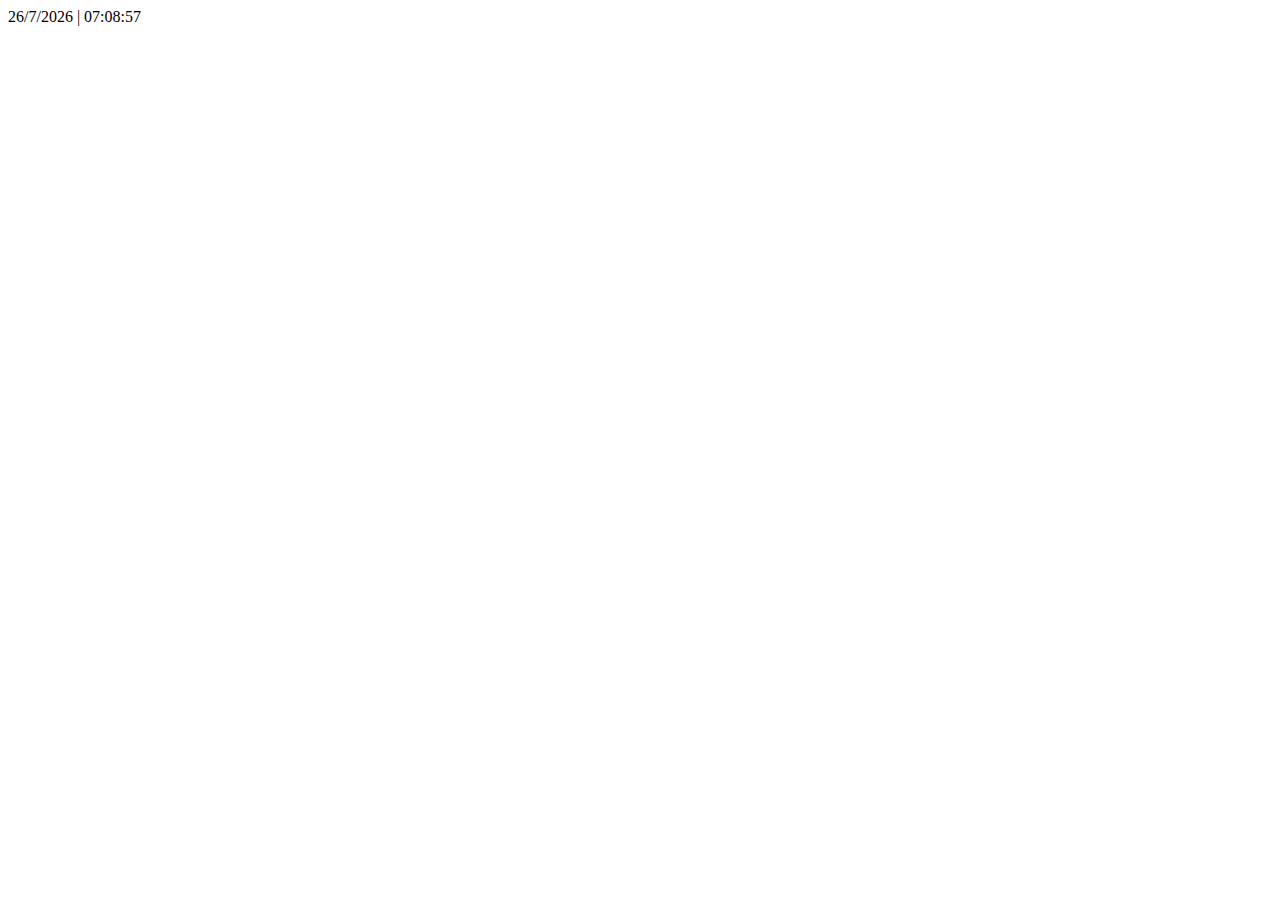
<file: 01_Zegar/index.html>
<!DOCTYPE html>
<html lang="pl">
<head>
    <meta charset="UTF-8">
    <title>Odliczanie czasu</title>

    <script type="text/javascript" src="timer.js">




    </script>
</head>
<body onload="odliczanie();">

<div id="zegar"></div>


</body>
</html>
</file>
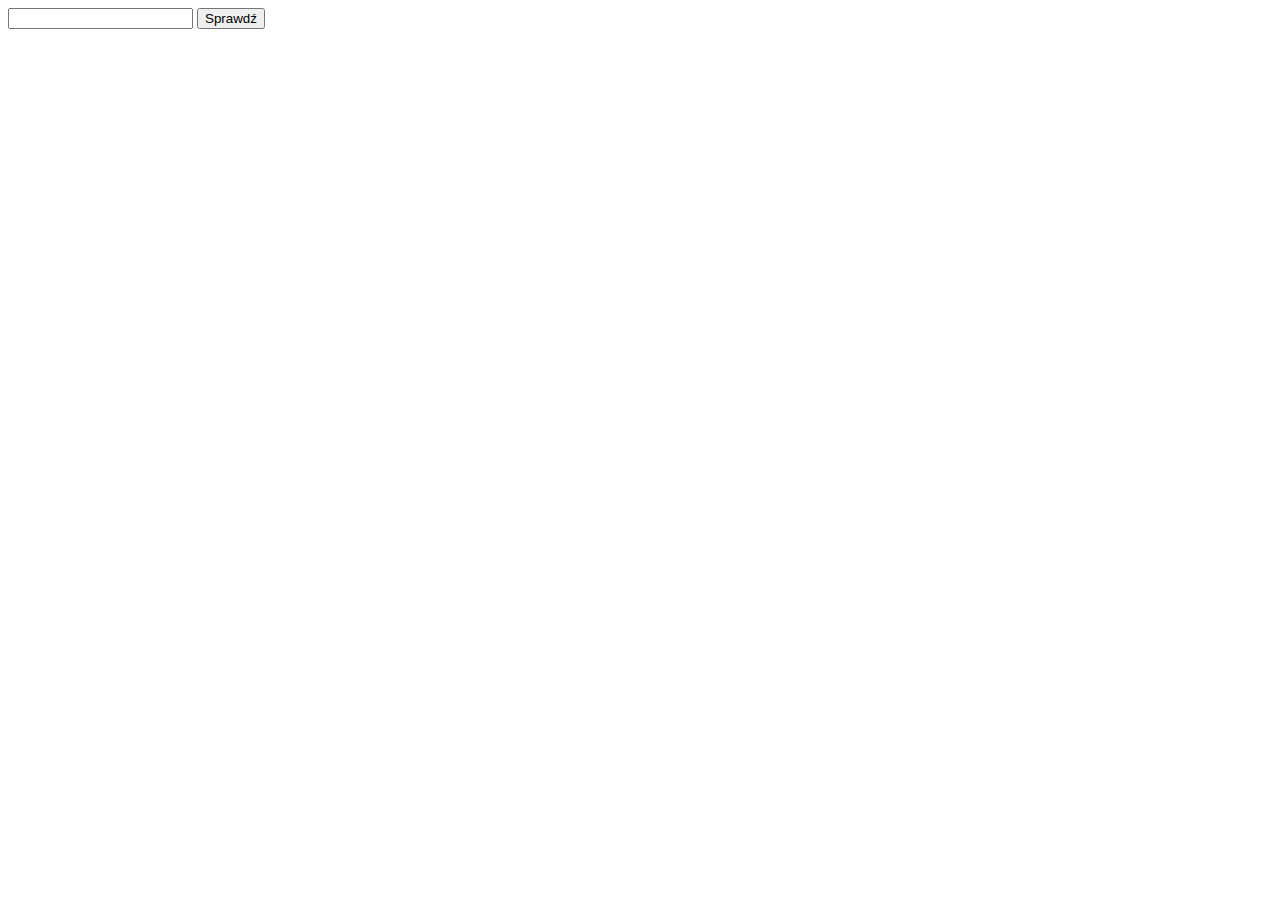
<file: 02/Zadanie1.html>
<!DOCTYPE html>
<html lang="pl">
<head>
    <meta charset="UTF-8">
    <title>Title</title>

    <script type="text/javascript">

        function sprawdz() {
            var liczba = document.getElementById("pole").value;
            if (liczba > 0) {
                document.getElementById("wynik").innerHTML = "dodatnia";
            } else if (liczba < 0) {
                document.getElementById("wynik").innerHTML = "ujemna";
            } else if (liczba == 0) {
                document.getElementById("wynik").innerHTML = "zero";
            }
            else {
                document.getElementById("wynik").innerHTML = "to nie jest liczba";
            }
        }

    </script>
</head>
<body>

<input type="text" id="pole"/>
<input type="submit" value="Sprawdź" onclick="sprawdz()"/>
<div id="wynik">

</div>
</body>
</html>
</file>
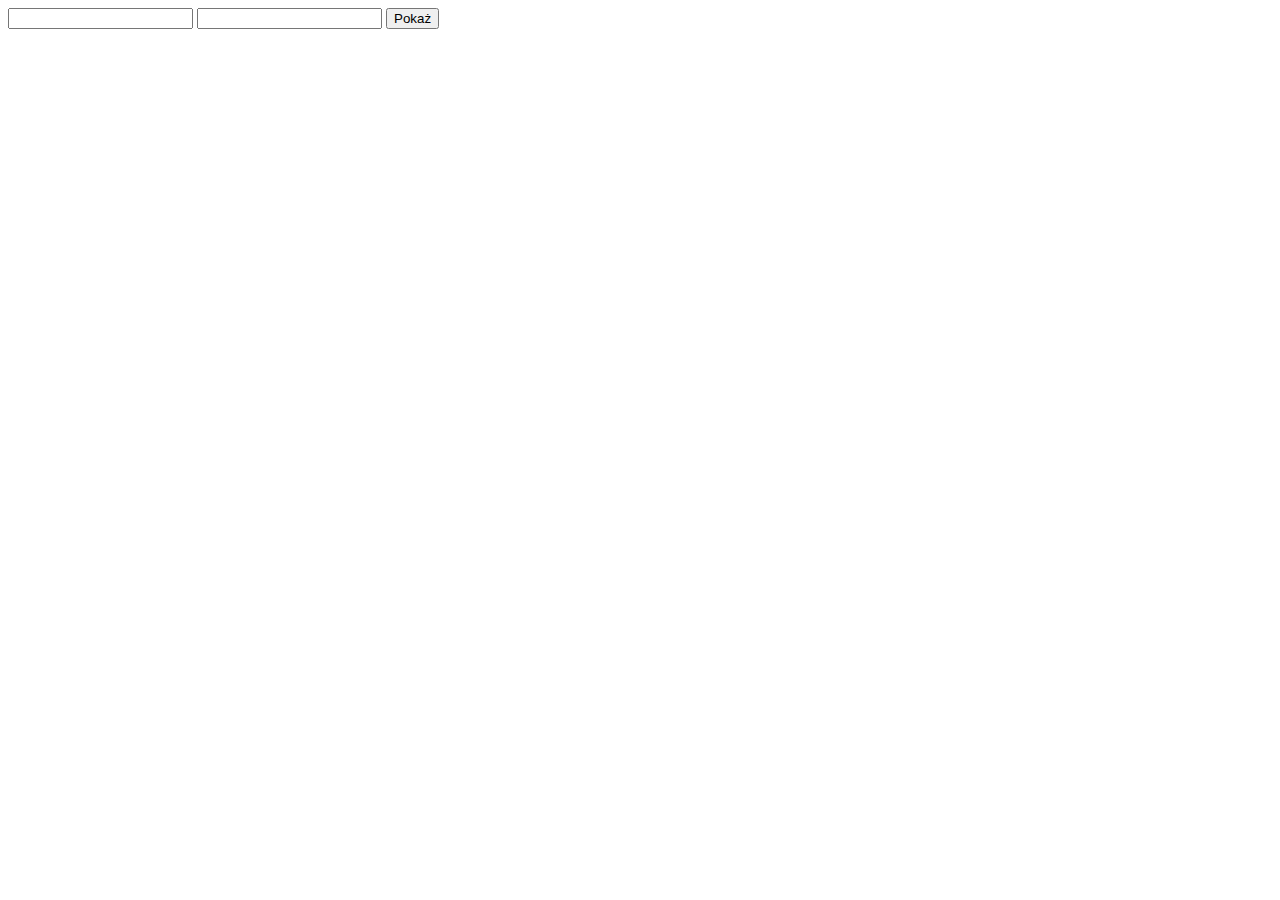
<file: 02/Zadanie2.html>
<!DOCTYPE html>
<html lang="en">
<head>
    <meta charset="UTF-8">
    <title>Title</title>
    <script type="text/javascript">

        function wypisz() {
            var liczba1 = document.getElementById("pole1").value;
            var liczba2 = document.getElementById("pole2").value;
            var napis = "";


            if (liczba1 <= liczba2) {
                for (i = liczba1; i <= liczba2; i++) {
                    napis = napis + i + " ";
                }
            }
            if (liczba1 > liczba2) {
                for (i = liczba1; i >= liczba2; i--) {
                    napis = napis + i + " ";
                }
            }
            if (isNaN(liczba1)) {
                napis = "Liczba 1 jest niepoprawna";
            }
            if (isNaN(liczba2)) {
                napis = "Liczba 2 jest niepoprawna";
            }
            if (isNaN(liczba1) && isNaN(liczba2)){
                napis = "Liczby są niepoprawne";
            }


            document.getElementById("wynik").innerHTML = napis;
        }
    </script>
</head>
<body>

<input type="text" id="pole1"/>
<input type="text" id="pole2"/>
<input type="submit" value="Pokaż" onclick="wypisz()"/>
<div id="wynik"></div>

</body>
</html>
</file>
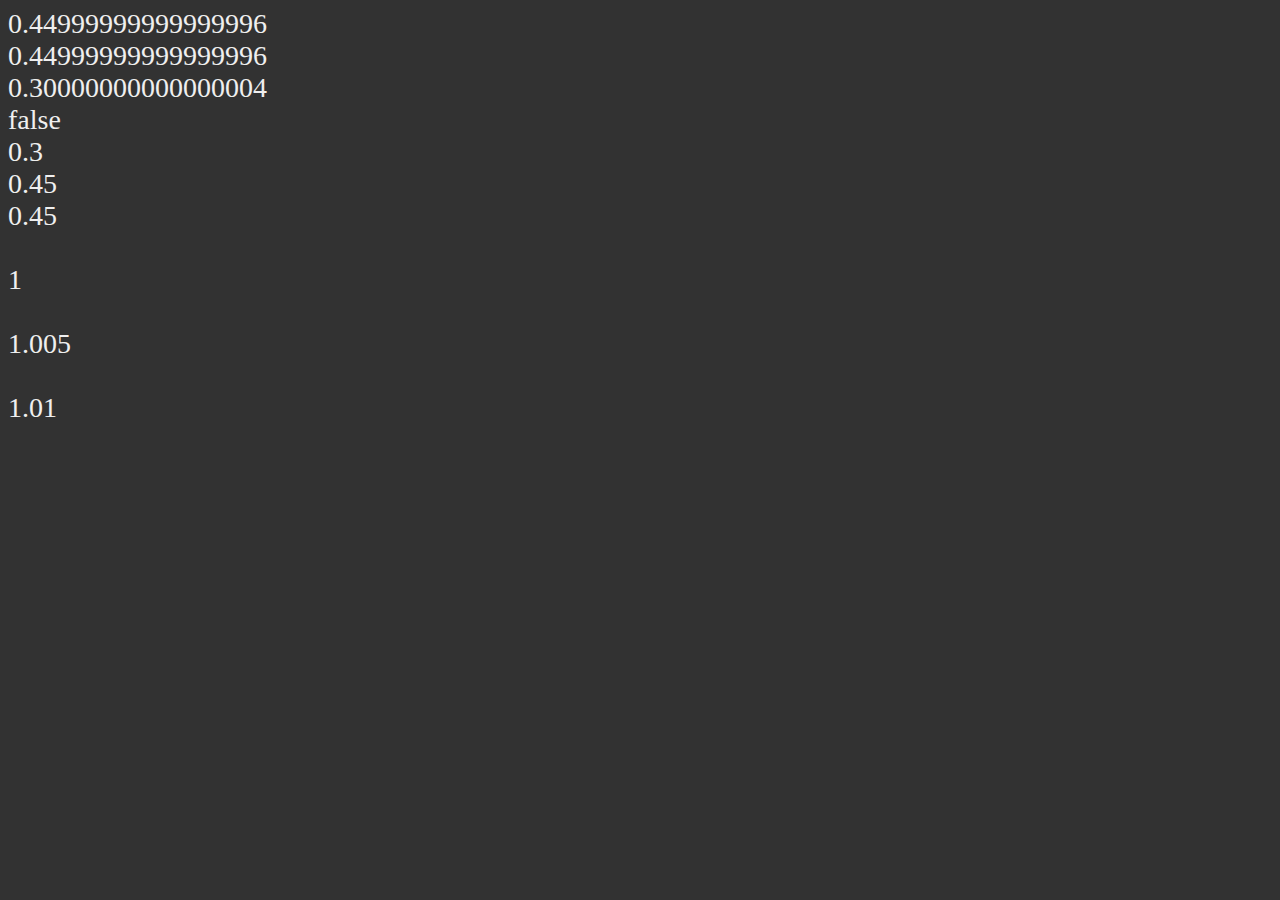
<file: 04_Matematyka/01.html>
<!DOCTYPE html>
<html lang="en">
<head>
    <meta charset="UTF-8">
    <title>Matematyka w JS</title>

    <link rel="stylesheet" href="style.css" type="text/css"/>
</head>
<body>

<script>
    document.write(0.15 * 3); document.write("<br />");
    document.write(0.15 * 3); document.write("<br />");
    document.write(0.10 * 3); document.write("<br />");
    if (0.1 + 0.3 == 0.3) document.write("true<br />")
    else document.write("false<br />")

    var x ;

    x=Math.round((0.1+0.2)*10) /10;
    document.write(x+"<br />");

    x=Math.round((0.15*3)*100) /100;
    document.write(x+"<br />");

    x = 0.15*3;
    x = x.toFixed(2);   document.write(x+"<br /><br />");

    x=1.005;
    x=Math.round(x*100) /100; document.write(x+"<br /><br />");

    x=1.005;
    x=x.toFixed(3); document.write(x+"<br /><br />");

    Number.prototype.round = function (miejsc) {

        return +(Math.round(this+"e+"+miejsc) + "e-"+miejsc);
    }

    x=1.005;
    x=x.round(2); document.write(x+"<br /><br />");


</script>

</body>
</html>
</file>
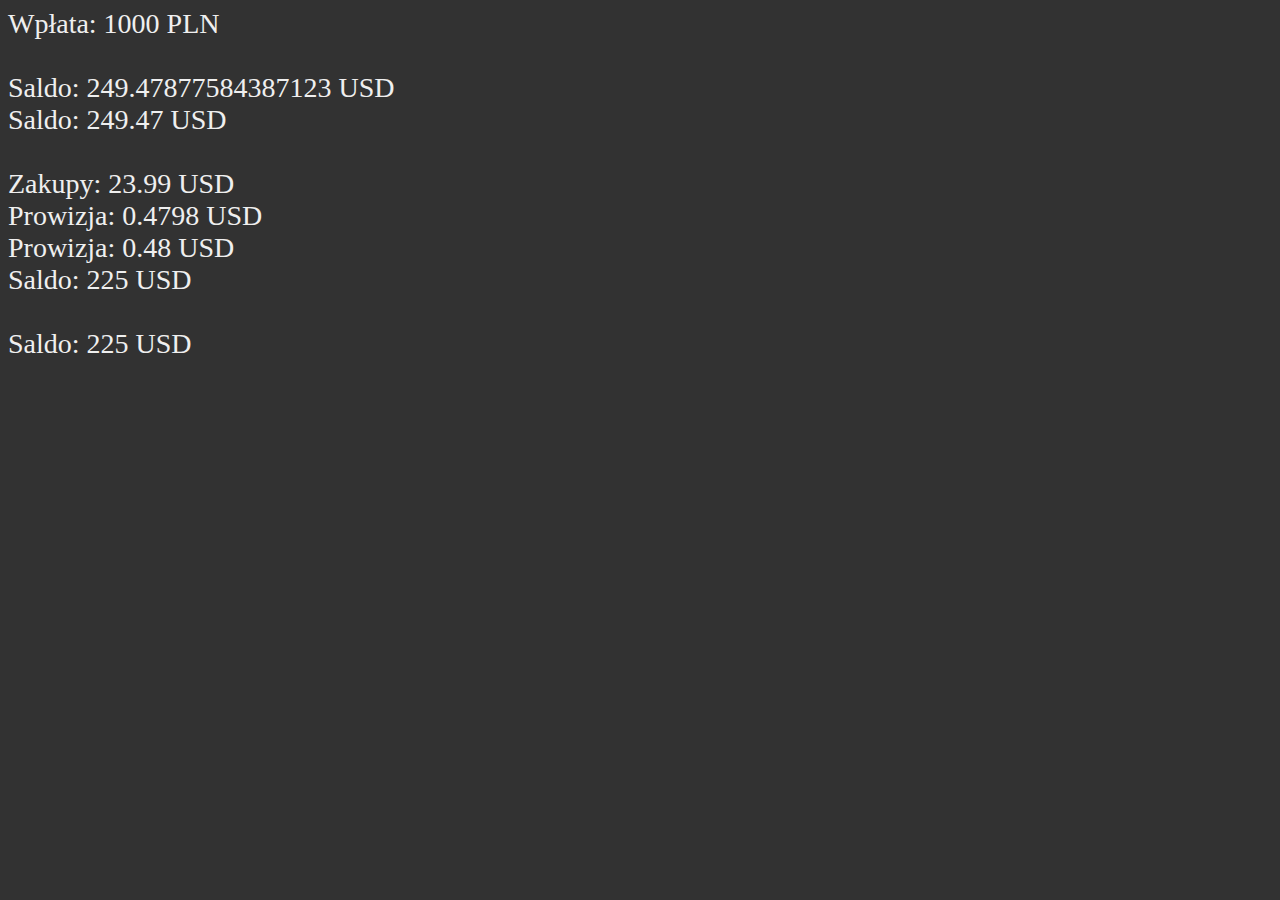
<file: 04_Matematyka/02.html>
<!DOCTYPE HTML>
<html lang="pl">
<head>
	<meta charset="utf-8" />
	<title>Matematyka w JS</title>	
	
	<link rel="stylesheet" href="style.css" type="text/css" />
	
</head>

<body>
	
	<script>

		var pln = 1000;
		document.write("Wpłata: "+pln+" PLN <br /><br />");
		
		//Przewalutowanie
		var usd = pln / 4.00835701;
		document.write("Saldo: "+usd+" USD <br />");	
		
		usd = Math.floor(usd * 100) / 100;
		document.write("Saldo: "+usd+" USD <br /><br />");
		
		//Zakupy
		var zakupy = 23.99;
		document.write("Zakupy: "+zakupy+" USD <br />");
		
		var prowizja = 0.02 * zakupy;
		document.write("Prowizja: "+prowizja+" USD <br />");
		
		prowizja = Math.ceil(prowizja * 100) / 100;
		document.write("Prowizja: "+prowizja+" USD <br />");
		
		//Po zakupach
		usd = usd - zakupy - prowizja;
		document.write("Saldo: "+usd+" USD <br /><br />");
		
		usd = 225.99;
		usd = Math.trunc(usd);
		document.write("Saldo: "+usd+" USD <br /><br />");

	</script>
	
</body>
</html>
</file>
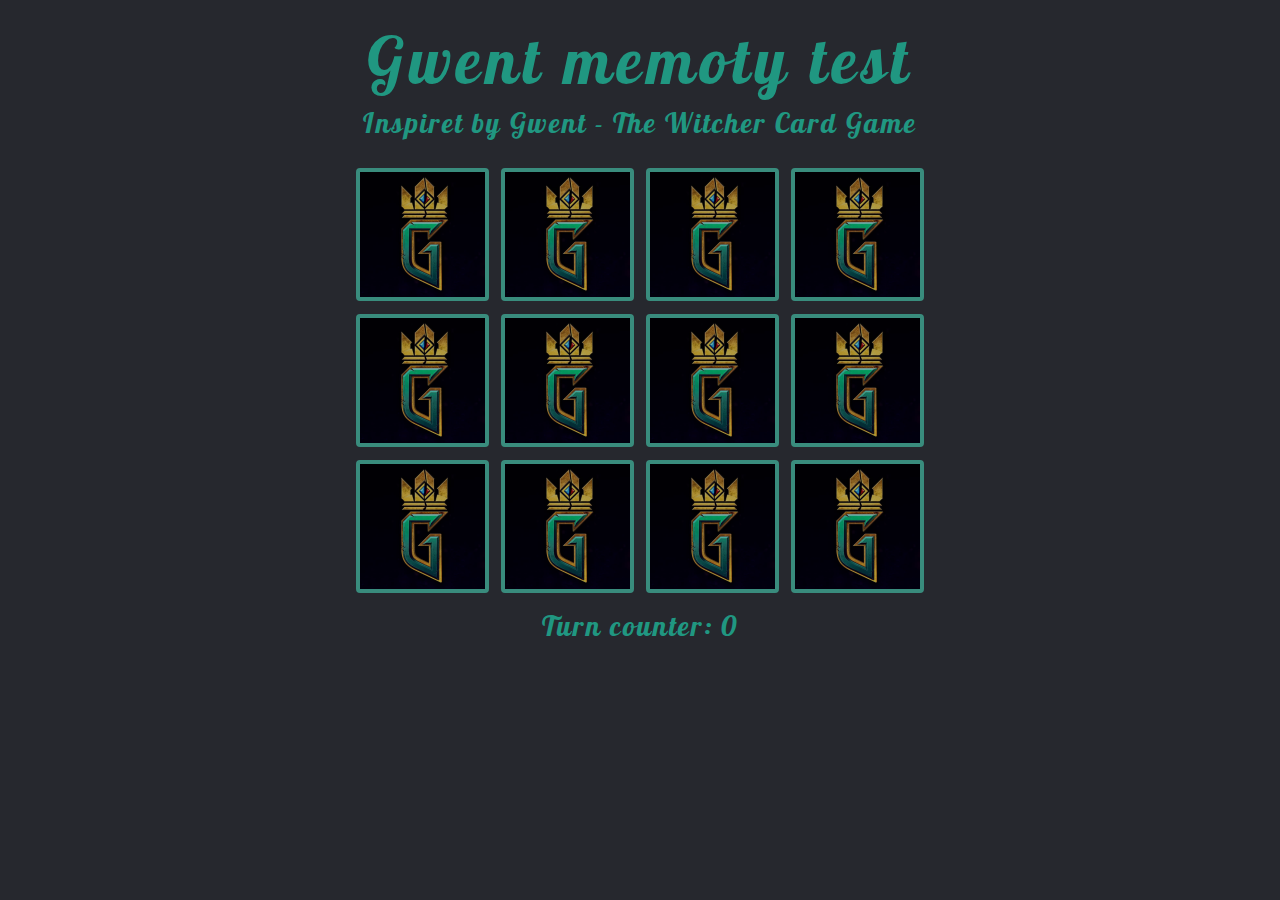
<file: 06_jQuery/gra.html>
<!DOCTYPE html>
<html lang="pl">
<head>

	<meta charset="utf-8">
	<title>Gwent Memory Test</title>
	<meta name="description" content="JS Memory Game inspired by Gwent">
	<meta name="keywords" content="javascript, jQuery, game, gwent, memory">
	<meta name="author" content="MZ">
	
	<meta http-equiv="X-Ua-Compatible" content="IE=edge,chrome=1">
	
	<link rel="stylesheet" href="main.css">

	<link href="https://fonts.googleapis.com/css?family=Lobster&amp;subset=latin-ext" rel="stylesheet">
	
	<!--[if lt IE 9]>
	<script src="//cdnjs.cloudflare.com/ajax/libs/html5shiv/3.7.3/html5shiv.min.js"></script>
	<![endif]-->

</head>

<body>

	<header>
		<h1>Gwent memoty test</h1>
		<p>Inspiret by<a href="https://www.playgwent.com/pl" target="_blank"> Gwent - The Witcher Card Game</a></p>

	</header>

	<main>
		<article>
			<div class="board">
				<div class="card" id="c0"></div>
				<div class="card" id="c1"></div>
				<div class="card" id="c2"></div>
				<div class="card" id="c3"></div>

				<div class="card" id="c4"></div>
				<div class="card" id="c5"></div>
				<div class="card" id="c6"></div>
				<div class="card" id="c7"></div>

				<div class="card" id="c8"></div>
				<div class="card" id="c9"></div>
				<div class="card" id="c10"></div>
				<div class="card" id="c11"></div>

				<div class="score">Turn counter: 0</div>
			</div>
		</article>
	</main>

	<script src="jquery-3.5.1.js"></script>
	<script src="memory.js"></script>

</body>
</html>
</file>
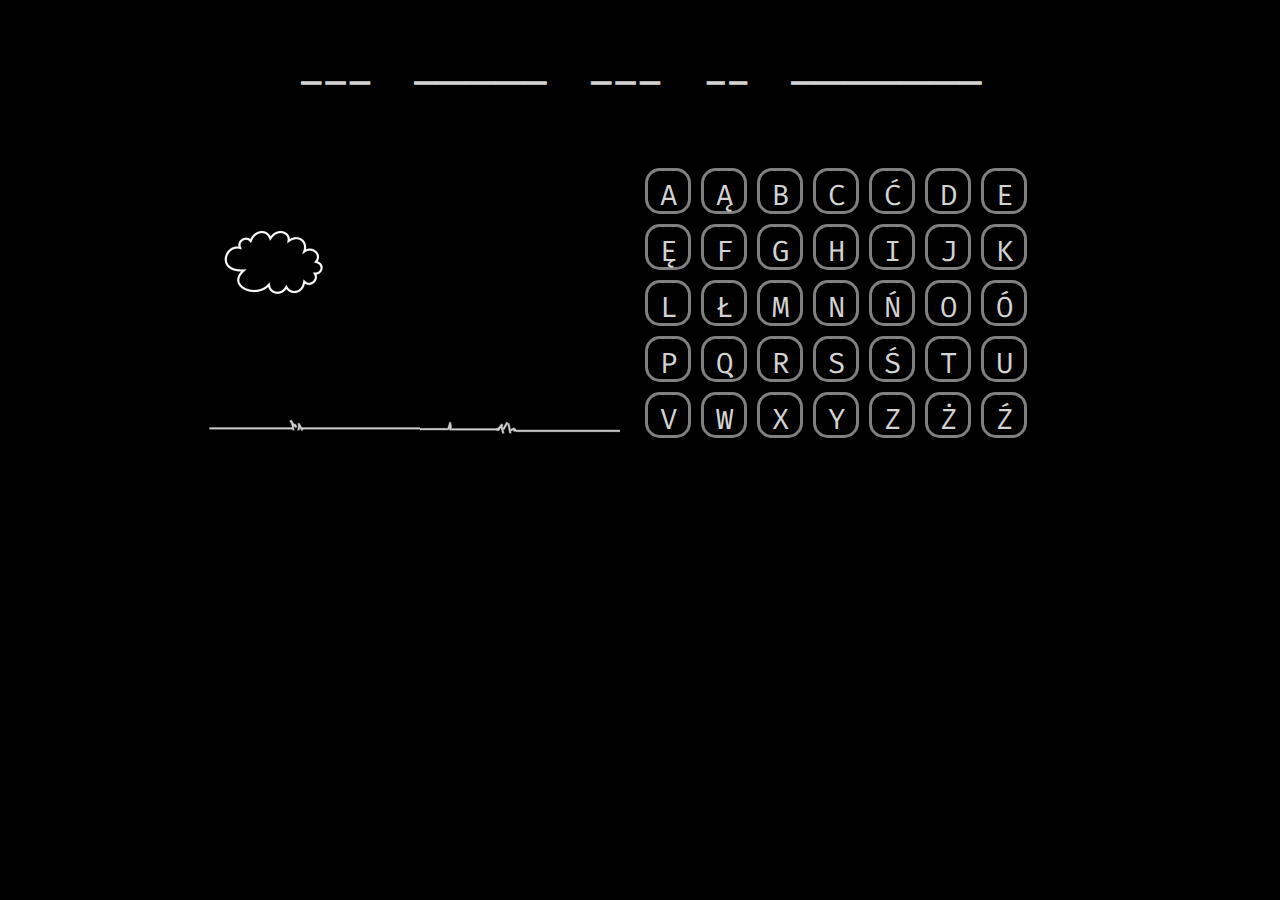
<file: szubienica/Szubienica.html>
<!DOCTYPE html>
<html lang="en">
<head>
    <meta charset="UTF-8">
    <title>Szubienica</title>
    <link href="https://fonts.googleapis.com/css2?family=Fira+Code:wght@700&display=swap" rel="stylesheet">
    <link rel="stylesheet" href="style.css" type="text/css"/>
    <script src="szubienica.js"></script>

</head>
<body>

<div id="pojemnik">
    <div id="plansza"></div>
    <div id="szubienica">
        <img src="img/s0.jpg" alt=""/>
    </div>
    <div id="alfabet"></div>
    <div style="clear: both"></div>

</div>


</div>

</body>
</html>
</file>
<file: 04_Matematyka/style.css>
body{
    background-color: #323232;
    color: #efefef;
    font-size: 28px;
}
</file>
<file: 06_jQuery/main.css>
body {
    margin: 0;
    background-color: #26282E;
    color: #209781;
    font-family: 'Lobster', sans-serif;
    font-size: 28px;
}

a:link {
    color: #209781;
    text-decoration: none;
}

a:visited {
    color: #209781;
}

a:active {
    color: #209781;
}

a:hover {
    color: #E9B64A;
}

h1 {
    font-size: 64px;
    font-weight: 400;
    text-align: center;
    letter-spacing: 5px;
    margin-top: 20px;
    margin-bottom: 0px;

}

p {
    text-align: center;
    margin-top: 5px;
    margin-bottom: 25px;
    letter-spacing: 2px;
}

.board {
    width: 600px;
    margin-left: auto;
    margin-right: auto;
    text-align: center;
}

.card {
    width: 125px;
    height: 125px;
    display: inline-block;
    margin: 3px;
    background-image: url("img/karta.png");
    border: 4px solid #51c8b2;
    border-radius: 4px;
    cursor: pointer;
    filter: brightness(70%);
    transition: all .3s ease-in-out;
}

.card:hover {
    border: 4px solid #E9b64A;
    filter: brightness(100%);
}

.score{
	margin-top: 5px;
	letter-spacing: 2px;
}

.cardA {
    width: 125px;
    height: 125px;
    display: inline-block;
    margin: 3px;
    background-image: url("img/karta.png");
    border: 4px solid #E9b64A;
    border-radius: 4px;
    cursor: default;
    filter: brightness(100%);
    transition: all .3s ease-in-out;
}
</file>
<file: szubienica/style.css>
body{
    background-color: black;
    color: lightgray;
    font-size: 29px;
    font-family: 'Fira Code', monospace;
}

#pojemnik {
    width: 900px;
    margin-left: auto;
    margin-right: auto;
}

#plansza {
    width: 900px;
    margin-top: 50px;
    margin-bottom: 50px;
    text-align: center;
    font-size: 48px;
    min-height: 60px;

}

#szubienica{
    float: left;
    width: 450px;
    text-align: center;
    min-height: 280px;
}

#alfabet{
    float: left;
    width: 450px;
    text-align: center;
    min-height: 280px;
}

.litera{
    width: 30px;
    height: 30px;
    text-align: center;
    padding: 5px;
    margin: 5px;
    border: 3px solid gray;
    float: left;
    cursor: pointer;
    border-radius: 15px;

}

.litera:hover{
    background-color: #222222;
    color: white;
    border: 3px solid white;
}

.reset{
    color: green;
    cursor: pointer;
    font-size: 48px;
}

.reset:hover{
    color: white;
}
</file>
